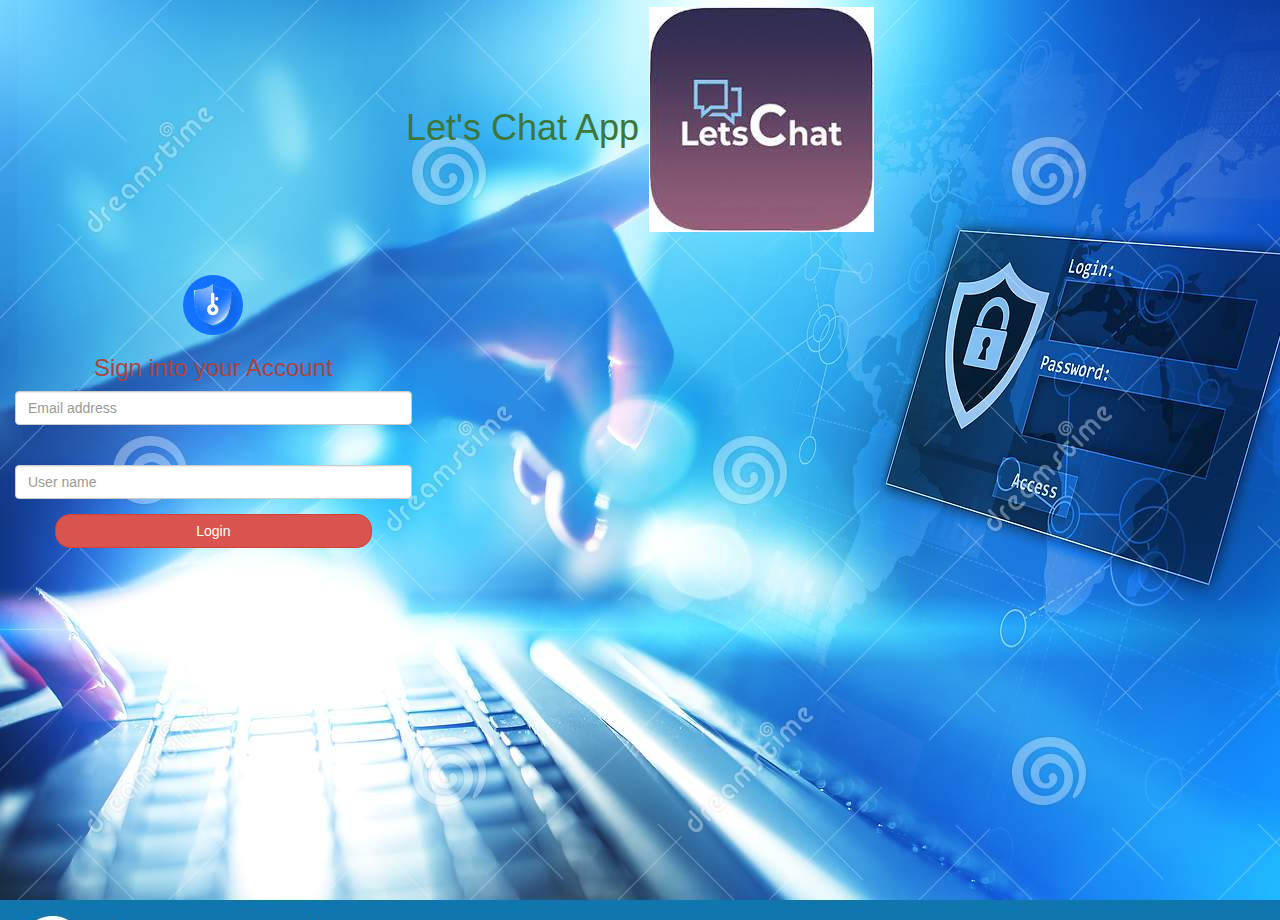
<file: index.html>
<html>
<head>
	<title>LETSCHAT WEB APP</title>
<link href="https://fonts.googleapis.com/css?family=Yeon+Sung&display=swap" rel="stylesheet"><meta name="viewport" content="width=device-width, initial-scale=1">

<link rel="stylesheet" href="https://maxcdn.bootstrapcdn.com/bootstrap/3.4.0/css/bootstrap.min.css">
<script src="https://ajax.googleapis.com/ajax/libs/jquery/3.4.1/jquery.min.js"></script>
<script src="https://maxcdn.bootstrapcdn.com/bootstrap/3.4.0/js/bootstrap.min.js"></script>

<link rel="stylesheet" type="text/css" href="kwitter.css">
<script src="kwitter.js"></script>
</head>
<body style="background-image: url(login.jpg);">
<center>
	<h1 class="text-success">	
		Let's Chat App	<sup>
	<img src="tick.jpg">
	</sup>
</h1>
	<div class="col-lg-4 col-md-6 col-sm-6 col-xs-11 login_div">
	<img src="logo.jpg" class="logo">

    <div class="rels">
     
		<h3 class="text-danger">Sign into your Account</h3>
            <input type="text" id="emailaddress" class="form-control" placeholder="Email address">
            <br>
            <br>
		<div class="form-group">
         <input type="text" id="username" class="form-control" placeholder="User name">
		</div>
		<button onclick="adduser()" id="login_button" class="btn btn-danger">Login</button>
    </div>
	<br>
	<br>
</div>
		<br>
		<br>
	</div>
</center>
</body>
</html>
</file>
<file: kwitter.css>
html, body
{
  height: 100%;
  text-align: center;
  
}

body
{
background-image: linear-gradient(to right top, #33a0f1, #2591d9, #1882c1, #0a73aa, #006494);

}



.logo
{
	width: 60px;margin-top: 20px;border-radius: 40px;
    text-align: center;
}

#login_button
{
	width: 80%;border-radius: 15px;
}
h1 {
    color: royalblue;
}
.rels {
    text-align: center;
}
</file>
